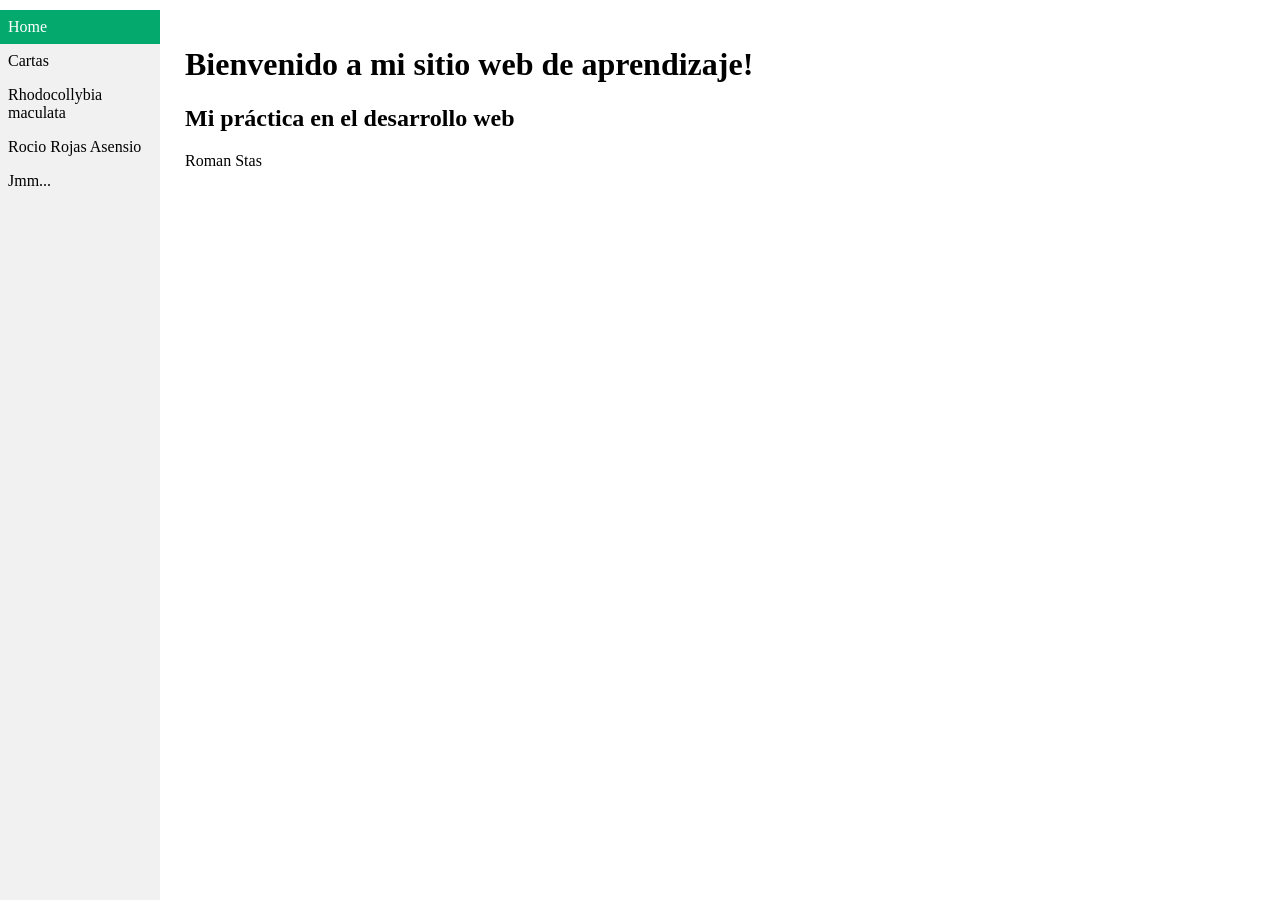
<file: index.html>
<!DOCTYPE html>
<html>
<head>
 <link rel="stylesheet" href="estilos.css">
</head>
<body>

<ul>
    <li><a class="active" href="[data-uri]">Home</a></li>
    <li><a href="tarea8.html">Cartas</a></li>
    <li><a href="home.html">Rhodocollybia maculata</a></li>
    <li><a href="home2.html">Rocio Rojas Asensio</a></li>
    <li><a href="https://youtu.be/kIte0CuJZ5E?si=d7NqTBUuxmUeWp1q">Jmm...</a></li>
</ul>

<div style="margin-left: 170px; margin-top: 10px; padding: 15px; height: 680px; background: rgba(255, 255, 255, 0.85); border-radius: 40px; width: 50%;">
  <h1>Bienvenido a mi sitio web de aprendizaje!</h1>
  <h2>Mi práctica en el desarrollo web</h2>
  <p>Roman Stas</p>
</div>
   
</body>
</html>
</file>
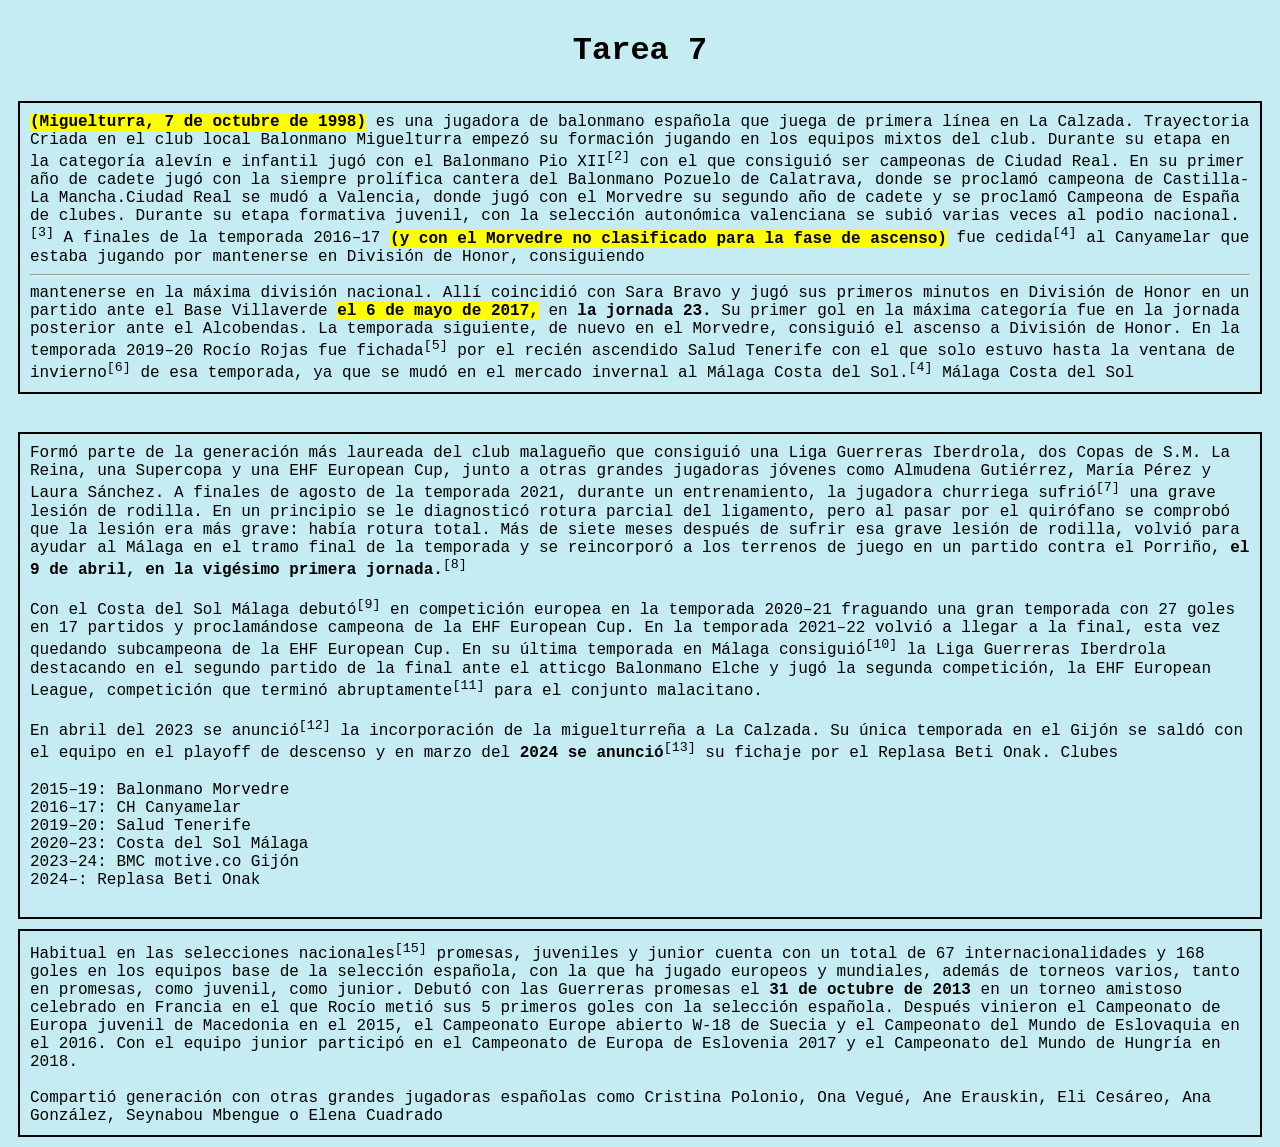
<file: home2.html>
<!DOCTYPE html>
<html>

<head>
    <title>My web</title>
</head>
    <body style="font-family: 'Courier New', Courier, monospace; background-color:rgb(196, 236, 242);"> 
    <h1><p style="text-align: center;">Tarea 7 </p></h1>
    <div style="border: 2px solid black; padding: 10px; margin: 10px;"> <mark><b>(Miguelturra, 7 de octubre de 1998)</mark></b> es una jugadora de balonmano española
        que juega de primera línea en La Calzada.
        Trayectoria
        Criada en el club local Balonmano Miguelturra empezó su formación jugando en los equipos
        mixtos del club. Durante su etapa en la categoría alevín e infantil jugó con el Balonmano Pio
        XII<sup>[2]</sup> con el que consiguió ser campeonas de Ciudad Real. En su primer año de cadete jugó con la
        siempre prolífica cantera del Balonmano Pozuelo de Calatrava, donde se proclamó campeona de
        Castilla-La Mancha.Ciudad Real se mudó a Valencia, donde jugó con el Morvedre su segundo año de cadete y
        se proclamó Campeona de España de clubes. Durante su etapa formativa juvenil, con la selección
        autonómica valenciana se subió varias veces al podio nacional.<sup>[3]</sup>
        A finales de la temporada 2016–17 <mark><b>(y con el Morvedre no clasificado para la fase de ascenso)</b></mark></b> fue
        cedida<sup>[4]</sup> al Canyamelar que estaba jugando por mantenerse en División de Honor, consiguiendo<HR>
        
        mantenerse en la máxima división nacional. Allí coincidió con Sara Bravo y jugó sus primeros
        minutos en División de Honor en un partido ante el Base Villaverde <b><mark> el 6 de mayo de 2017,</b> en <b> la
        jornada 23.</b> Su primer gol en la máxima categoría fue en la jornada posterior ante el Alcobendas.
        La temporada siguiente, de nuevo en el Morvedre, consiguió el ascenso a División de Honor.
        En la temporada 2019–20 Rocío Rojas fue fichada<sup>[5]</sup> por el recién ascendido Salud Tenerife con el
        que solo estuvo hasta la ventana de invierno<sup>[6]</sup> de esa temporada, ya que se mudó en el mercado
        invernal al Málaga Costa del Sol.<sup>[4]</sup>
        Málaga Costa del Sol</div>
        
 
    <br><div style="border: 2px solid black; padding: 10px; margin: 10px;">Formó parte de la generación más laureada del club malagueño que consiguió una Liga Guerreras
        Iberdrola, dos Copas de S.M. La Reina, una Supercopa y una EHF European Cup, junto a otras
        grandes jugadoras jóvenes como Almudena Gutiérrez, María Pérez y Laura Sánchez.
        A finales de agosto de la temporada 2021, durante un entrenamiento, la jugadora churriega
        sufrió<sup>[7]</sup> una grave lesión de rodilla. En un principio se le diagnosticó rotura parcial del ligamento,
        pero al pasar por el quirófano se comprobó que la lesión era más grave: había rotura total. Más de
        siete meses después de sufrir esa grave lesión de rodilla, volvió para ayudar al Málaga en el tramo
        final de la temporada y se reincorporó a los terrenos de juego en un partido contra el Porriño,<b> el 9
        de abril, en la vigésimo primera jornada.</b><sup>[8]</sup> <br>
    <br>    
     Con el Costa del Sol Málaga debutó<sup>[9]</sup> en competición europea en la temporada 2020–21
      fraguando una gran temporada con 27 goles en 17 partidos y proclamándose campeona de la EHF
        European Cup. En la temporada 2021–22 volvió a llegar a la final, esta vez quedando
        subcampeona de la EHF European Cup. En su última temporada en Málaga consiguió<sup>[10]</sup> la Liga
        Guerreras Iberdrola destacando en el segundo partido de la final ante el atticgo Balonmano Elche y
        jugó la segunda competición, la EHF European League, competición que terminó
        abruptamente<sup>[11]</sup> para el conjunto malacitano.
    <br>
    <br>    
        En abril del 2023 se anunció<sup>[12]</sup> la incorporación de la miguelturreña a La Calzada. Su única
        temporada en el Gijón se saldó con el equipo en el playoff de descenso y en marzo del <b>2024 se
        anunció</b><sup>[13]</sup> su fichaje por el Replasa Beti Onak.
        Clubes
    <br>
    <br>
        2015–19: Balonmano Morvedre<br>
        2016–17: CH Canyamelar<br>
        2019–20: Salud Tenerife<br>
        2020–23: Costa del Sol Málaga<br>
        2023–24: BMC motive.co Gijón<br>
        2024–: Replasa Beti Onak<br>
    <br></div>
        
   
    <div style="border: 2px solid black; padding: 10px; margin: 10px;">Habitual en las selecciones nacionales<sup>[15]</sup> promesas, juveniles y junior cuenta con un total de 67
        internacionalidades y 168 goles en los equipos base de la selección española, con la que ha jugado
        europeos y mundiales, además de torneos varios, tanto en promesas, como juvenil, como junior.
        Debutó con las Guerreras promesas el <b> 31 de octubre de 2013</b> en un torneo amistoso celebrado en
        Francia en el que Rocío metió sus 5 primeros goles con la selección española. Después vinieron el
        Campeonato de Europa juvenil de Macedonia en el 2015, el Campeonato Europe abierto W-18 de
        Suecia y el Campeonato del Mundo de Eslovaquia en el 2016. Con el equipo junior participó en el
        Campeonato de Europa de Eslovenia 2017 y el Campeonato del Mundo de Hungría en 2018.
    <br> 
    <br>  
        Compartió generación con otras grandes jugadoras españolas como Cristina Polonio, Ona Vegué,
        Ane Erauskin, Eli Cesáreo, Ana González, Seynabou Mbengue o Elena Cuadrado
        </div>
        
    
    
    
    
    
    
    
    
    
    
    
    
    
    
    
    
    
    
    
    
    
    
    
    
    </body>
    </html>
</file>
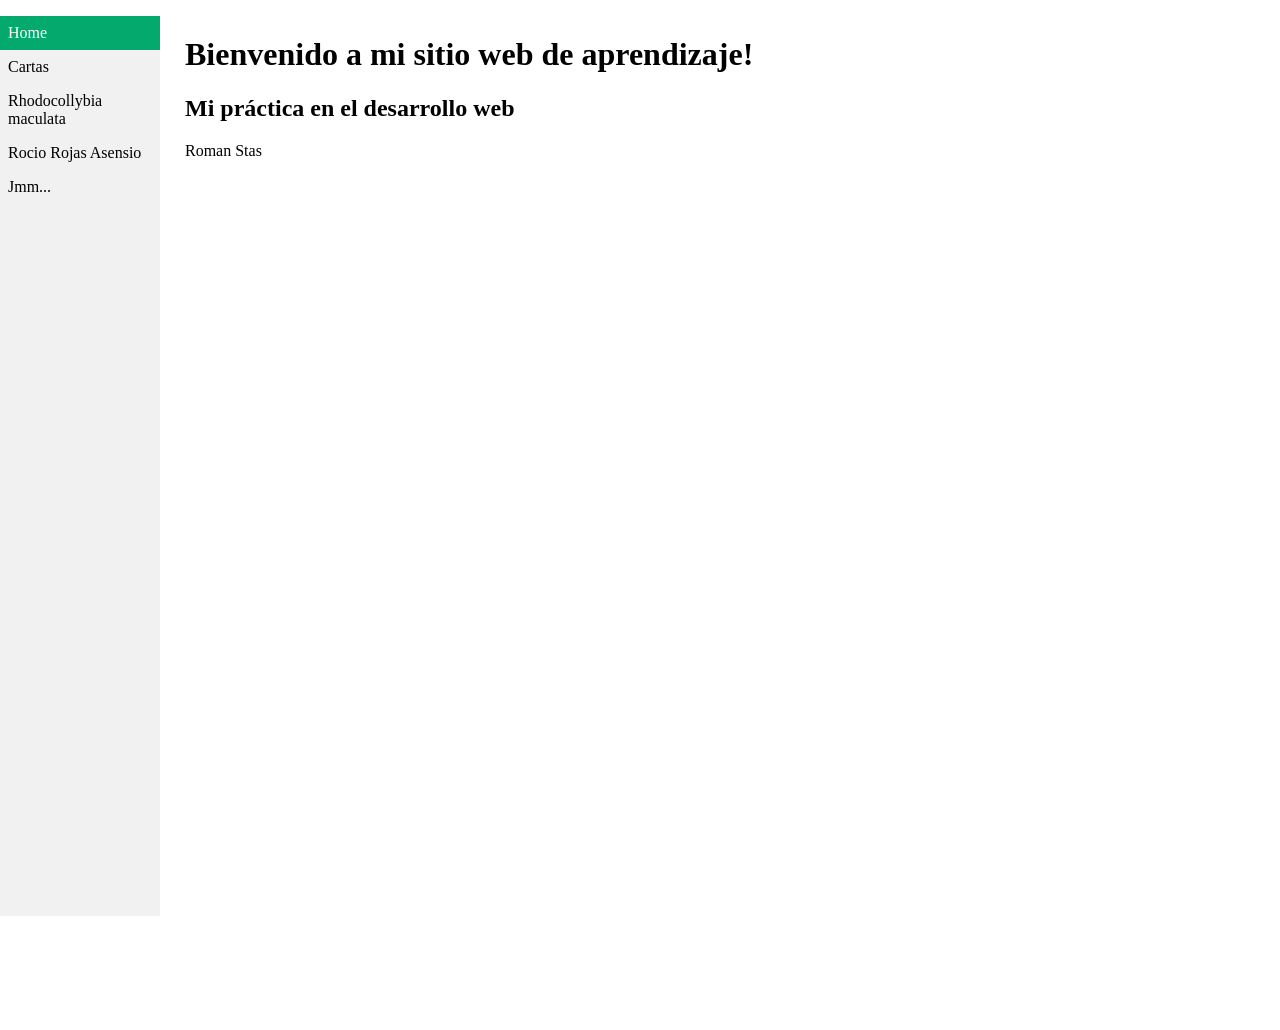
<file: inisio0.2.html>
<!DOCTYPE html>
<html>
<head>
<style>

body {
  margin: 0;
  background: url('https://images.unsplash.com/photo-1503264116251-35a269479413') no-repeat center center fixed;
  background-size: cover;
}

ul {
  list-style-type: none;
  margin: 2;
  padding: 0;
  width: 160px;
  background-color: #f1f1f1;
  position: fixed;
  height: 100%;
  overflow: auto;
}

li a {
  display: block;
  color: black;
  padding: 8px 8px;
  text-decoration: none;
}

li a.active {
  background-color: #04AA6D;
  color: white;
}

li a:hover:not(.active) {
  background-color: #555555;
  color: white;
}
</style>
</head>
<body>

<ul>
    <li><a class="active" href="inisio.html">Home</a></li>
    <li><a href="tarea8.html">Cartas</a></li>
    <li><a href="home.html">Rhodocollybia maculata</a></li>
    <li><a href="tarea2.html">Rocio Rojas Asensio</a></li>
    <li><a href="https://youtu.be/kIte0CuJZ5E?si=d7NqTBUuxmUeWp1q">Jmm...</a></li>
</ul>

<div style="margin-left: 170px; padding: 15px; height: 1000px; background: rgba(255, 255, 255, 0.85); border-radius: 50px; width: 60%;">
  <h1>Bienvenido a mi sitio web de aprendizaje!</h1>
  <h2>Mi práctica en el desarrollo web</h2>
  <p>Roman Stas</p>
</div>

</body>
</html>
</file>
<file: estilos.css>
.card {
    margin-top: 10%;
    margin-left: 25%;
    width:380px; 
    background:rgb(237, 237, 69, 17); 
    padding:12px; 
    border-radius:8px; 
     
}
.card1 {
    margin-top: 10%;
    margin-left: 25%;
    width:380px; 
    background:rgb(255, 165, 0, 0.17); 
    padding:12px; 
    border-radius:8px; 
    
}     
.card2 {    
    margin-top: 10%;
    margin-left: 25%;
    width:380px; 
    background:rgb(0, 128, 0, 0.17); 
    padding:12px; 
    border-radius:8px; 
    ; 
}  
.card3 {
    margin-top: 10%;
    margin-left: 25%;
    width:380px; 
    background:rgb(0, 0, 255, 0.17); 
    padding:12px; 
    border-radius:8px; 
     
}
.card4 {
    margin-top: 10%;
    margin-left: 25%;
    width:380px; 
    background:rgb(165, 42, 42, 0.17); 
    padding:12px; 
    border-radius:8px; 
     
}.card5 {
    margin-top: 10%;
    margin-left: 25%;
    width:380px; 
    background:rgb(128, 0, 128, 0.17); 
    padding:12px; 
    border-radius:8px; 
     
}
.card6 {
    margin-top: 10%;
    margin-left: 25%;
    width:380px; 
    background:rgb(128, 128, 128, 0.17); 
    padding:12px; 
    border-radius:8px; 
     
}   
.card7 {
    margin-top: 10%;
    margin-left: 25%;
    width:380px; 
    background:rgb(255, 192, 203, 0.17); 
    padding:12px; 
    border-radius:8px; 
     
}
body {
  margin: 0;
  background: url('https://images.unsplash.com/photo-1503264116251-35a269479413') no-repeat center center fixed;
  background-size: cover;
}

ul {
  list-style-type: none;
  margin: 0;
  padding: 0;
  width: 160px;
  background-color: #f1f1f1;
  position: fixed;
  height: 100%;
  overflow: auto;
}

li a {
  display: block;
  color: black;
  padding: 8px 8px;
  text-decoration: none;
}

li a.active {
  background-color: #04AA6D;
  color: white;
}

li a:hover:not(.active) {
  background-color: #555555;
  color: white;
}
</file>
